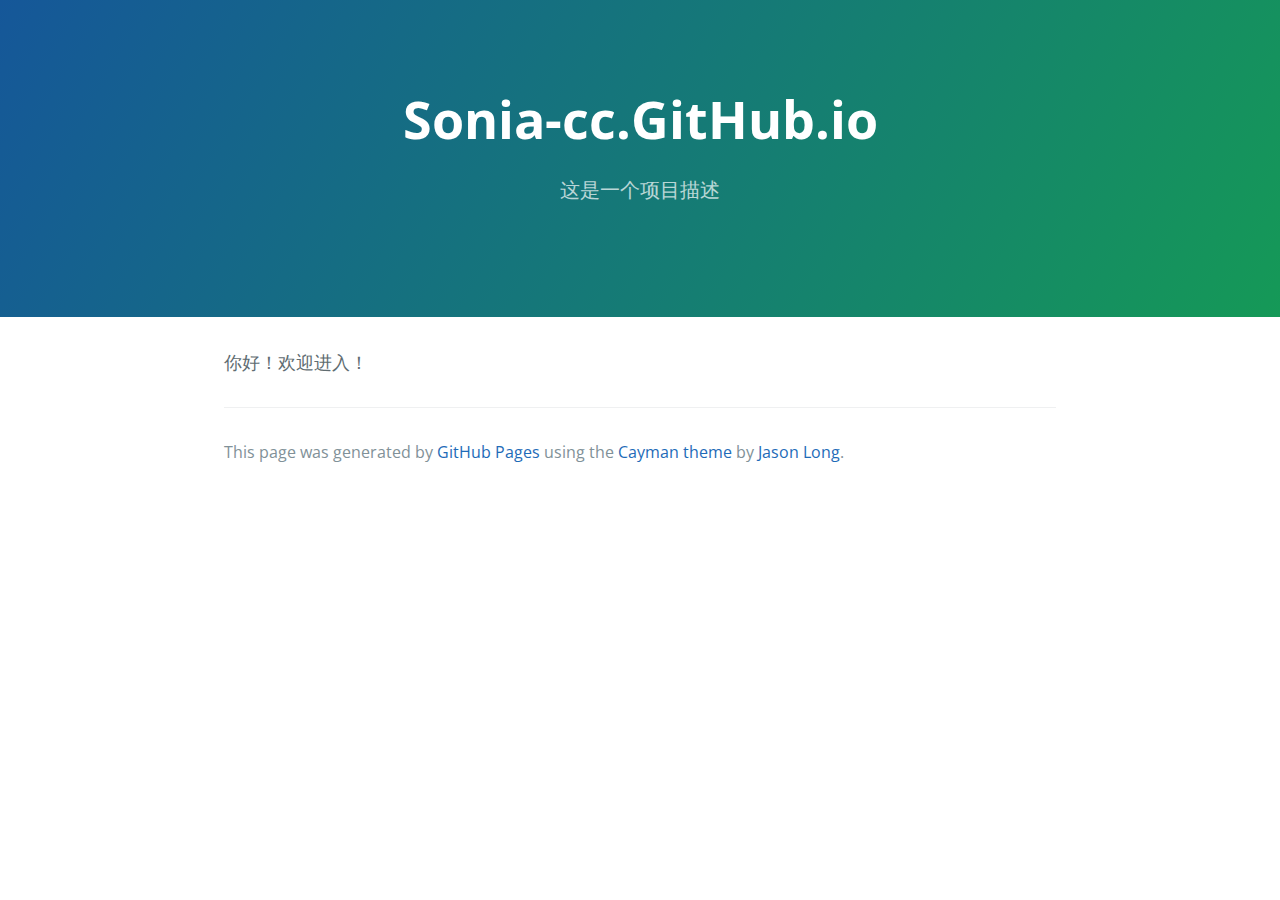
<file: index.html>
<!DOCTYPE html>
<html lang="en-us">
  <head>
    <meta charset="UTF-8">
    <title>Sonia-cc.GitHub.io by Sonia-cc</title>
    <meta name="viewport" content="width=device-width, initial-scale=1">
    <link rel="stylesheet" type="text/css" href="stylesheets/normalize.css" media="screen">
    <link href='https://fonts.googleapis.com/css?family=Open+Sans:400,700' rel='stylesheet' type='text/css'>
    <link rel="stylesheet" type="text/css" href="stylesheets/stylesheet.css" media="screen">
    <link rel="stylesheet" type="text/css" href="stylesheets/github-light.css" media="screen">
  </head>
  <body>
    <section class="page-header">
      <h1 class="project-name">Sonia-cc.GitHub.io</h1>
      <h2 class="project-tagline">这是一个项目描述</h2>
    </section>

    <section class="main-content">
      <p>你好！欢迎进入！</p>

      <footer class="site-footer">

        <span class="site-footer-credits">This page was generated by <a href="https://pages.github.com">GitHub Pages</a> using the <a href="https://github.com/jasonlong/cayman-theme">Cayman theme</a> by <a href="https://twitter.com/jasonlong">Jason Long</a>.</span>
      </footer>

    </section>

  
  </body>
</html>
</file>
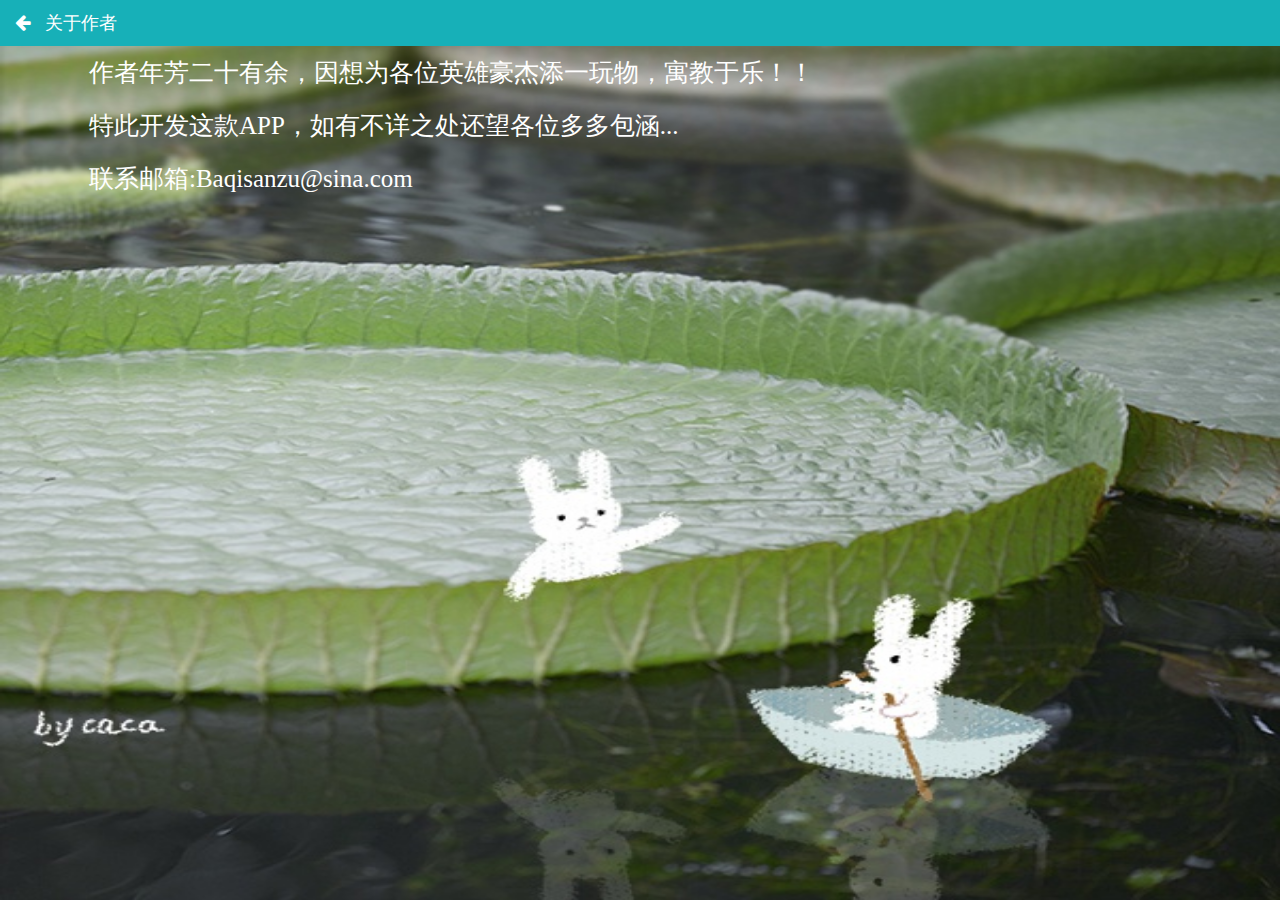
<file: about/guanyu.html>
<!DOCTYPE html>
<html lang="en">

<head>
    <meta charset="UTF-8">
    <meta name="viewport" content="width=device-width, user-scalable=no, initial-scale=1.0, maximum-scale=1.0, minimum-scale=1.0">
    <title>Document</title>
    <link rel="stylesheet" href="./css/guanyu.css">
    <link rel="stylesheet" href="./css/font-awesome.min.css">
</head>

<body>
    <div class="warpper">
        <header>
            <a href="#" class="fa fa-arrow-left"></a>关于作者</header>
        <section>
            <!--           //<p><img src="imgs/gy1.jpg"></p>-->
            <p>作者年芳二十有余，因想为各位英雄豪杰添一玩物，寓教于乐！！</p>
            <p>特此开发这款APP，如有不详之处还望各位多多包涵...</p>
            <p>联系邮箱:Baqisanzu@sina.com</p>
        </section>
    </div>
</body>










</html>
</file>
<file: stylesheets/stylesheet.css>
* {
  box-sizing: border-box; }

body {
  padding: 0;
  margin: 0;
  font-family: "Open Sans", "Helvetica Neue", Helvetica, Arial, sans-serif;
  font-size: 16px;
  line-height: 1.5;
  color: #606c71; }

a {
  color: #1e6bb8;
  text-decoration: none; }
  a:hover {
    text-decoration: underline; }

.btn {
  display: inline-block;
  margin-bottom: 1rem;
  color: rgba(255, 255, 255, 0.7);
  background-color: rgba(255, 255, 255, 0.08);
  border-color: rgba(255, 255, 255, 0.2);
  border-style: solid;
  border-width: 1px;
  border-radius: 0.3rem;
  transition: color 0.2s, background-color 0.2s, border-color 0.2s; }
  .btn + .btn {
    margin-left: 1rem; }

.btn:hover {
  color: rgba(255, 255, 255, 0.8);
  text-decoration: none;
  background-color: rgba(255, 255, 255, 0.2);
  border-color: rgba(255, 255, 255, 0.3); }

@media screen and (min-width: 64em) {
  .btn {
    padding: 0.75rem 1rem; } }

@media screen and (min-width: 42em) and (max-width: 64em) {
  .btn {
    padding: 0.6rem 0.9rem;
    font-size: 0.9rem; } }

@media screen and (max-width: 42em) {
  .btn {
    display: block;
    width: 100%;
    padding: 0.75rem;
    font-size: 0.9rem; }
    .btn + .btn {
      margin-top: 1rem;
      margin-left: 0; } }

.page-header {
  color: #fff;
  text-align: center;
  background-color: #159957;
  background-image: linear-gradient(120deg, #155799, #159957); }

@media screen and (min-width: 64em) {
  .page-header {
    padding: 5rem 6rem; } }

@media screen and (min-width: 42em) and (max-width: 64em) {
  .page-header {
    padding: 3rem 4rem; } }

@media screen and (max-width: 42em) {
  .page-header {
    padding: 2rem 1rem; } }

.project-name {
  margin-top: 0;
  margin-bottom: 0.1rem; }

@media screen and (min-width: 64em) {
  .project-name {
    font-size: 3.25rem; } }

@media screen and (min-width: 42em) and (max-width: 64em) {
  .project-name {
    font-size: 2.25rem; } }

@media screen and (max-width: 42em) {
  .project-name {
    font-size: 1.75rem; } }

.project-tagline {
  margin-bottom: 2rem;
  font-weight: normal;
  opacity: 0.7; }

@media screen and (min-width: 64em) {
  .project-tagline {
    font-size: 1.25rem; } }

@media screen and (min-width: 42em) and (max-width: 64em) {
  .project-tagline {
    font-size: 1.15rem; } }

@media screen and (max-width: 42em) {
  .project-tagline {
    font-size: 1rem; } }

.main-content :first-child {
  margin-top: 0; }
.main-content img {
  max-width: 100%; }
.main-content h1, .main-content h2, .main-content h3, .main-content h4, .main-content h5, .main-content h6 {
  margin-top: 2rem;
  margin-bottom: 1rem;
  font-weight: normal;
  color: #159957; }
.main-content p {
  margin-bottom: 1em; }
.main-content code {
  padding: 2px 4px;
  font-family: Consolas, "Liberation Mono", Menlo, Courier, monospace;
  font-size: 0.9rem;
  color: #383e41;
  background-color: #f3f6fa;
  border-radius: 0.3rem; }
.main-content pre {
  padding: 0.8rem;
  margin-top: 0;
  margin-bottom: 1rem;
  font: 1rem Consolas, "Liberation Mono", Menlo, Courier, monospace;
  color: #567482;
  word-wrap: normal;
  background-color: #f3f6fa;
  border: solid 1px #dce6f0;
  border-radius: 0.3rem; }
  .main-content pre > code {
    padding: 0;
    margin: 0;
    font-size: 0.9rem;
    color: #567482;
    word-break: normal;
    white-space: pre;
    background: transparent;
    border: 0; }
.main-content .highlight {
  margin-bottom: 1rem; }
  .main-content .highlight pre {
    margin-bottom: 0;
    word-break: normal; }
.main-content .highlight pre, .main-content pre {
  padding: 0.8rem;
  overflow: auto;
  font-size: 0.9rem;
  line-height: 1.45;
  border-radius: 0.3rem; }
.main-content pre code, .main-content pre tt {
  display: inline;
  max-width: initial;
  padding: 0;
  margin: 0;
  overflow: initial;
  line-height: inherit;
  word-wrap: normal;
  background-color: transparent;
  border: 0; }
  .main-content pre code:before, .main-content pre code:after, .main-content pre tt:before, .main-content pre tt:after {
    content: normal; }
.main-content ul, .main-content ol {
  margin-top: 0; }
.main-content blockquote {
  padding: 0 1rem;
  margin-left: 0;
  color: #819198;
  border-left: 0.3rem solid #dce6f0; }
  .main-content blockquote > :first-child {
    margin-top: 0; }
  .main-content blockquote > :last-child {
    margin-bottom: 0; }
.main-content table {
  display: block;
  width: 100%;
  overflow: auto;
  word-break: normal;
  word-break: keep-all; }
  .main-content table th {
    font-weight: bold; }
  .main-content table th, .main-content table td {
    padding: 0.5rem 1rem;
    border: 1px solid #e9ebec; }
.main-content dl {
  padding: 0; }
  .main-content dl dt {
    padding: 0;
    margin-top: 1rem;
    font-size: 1rem;
    font-weight: bold; }
  .main-content dl dd {
    padding: 0;
    margin-bottom: 1rem; }
.main-content hr {
  height: 2px;
  padding: 0;
  margin: 1rem 0;
  background-color: #eff0f1;
  border: 0; }

@media screen and (min-width: 64em) {
  .main-content {
    max-width: 64rem;
    padding: 2rem 6rem;
    margin: 0 auto;
    font-size: 1.1rem; } }

@media screen and (min-width: 42em) and (max-width: 64em) {
  .main-content {
    padding: 2rem 4rem;
    font-size: 1.1rem; } }

@media screen and (max-width: 42em) {
  .main-content {
    padding: 2rem 1rem;
    font-size: 1rem; } }

.site-footer {
  padding-top: 2rem;
  margin-top: 2rem;
  border-top: solid 1px #eff0f1; }

.site-footer-owner {
  display: block;
  font-weight: bold; }

.site-footer-credits {
  color: #819198; }

@media screen and (min-width: 64em) {
  .site-footer {
    font-size: 1rem; } }

@media screen and (min-width: 42em) and (max-width: 64em) {
  .site-footer {
    font-size: 1rem; } }

@media screen and (max-width: 42em) {
  .site-footer {
    font-size: 0.9rem; } }
</file>
<file: stylesheets/github-light.css>
/*
   Copyright 2014 GitHub Inc.

   Licensed under the Apache License, Version 2.0 (the "License");
   you may not use this file except in compliance with the License.
   You may obtain a copy of the License at

       http://www.apache.org/licenses/LICENSE-2.0

   Unless required by applicable law or agreed to in writing, software
   distributed under the License is distributed on an "AS IS" BASIS,
   WITHOUT WARRANTIES OR CONDITIONS OF ANY KIND, either express or implied.
   See the License for the specific language governing permissions and
   limitations under the License.

*/

.pl-c /* comment */ {
  color: #969896;
}

.pl-c1      /* constant, markup.raw, meta.diff.header, meta.module-reference, meta.property-name, support, support.constant, support.variable, variable.other.constant */,
.pl-s .pl-v /* string variable */ {
  color: #0086b3;
}

.pl-e  /* entity */,
.pl-en /* entity.name */ {
  color: #795da3;
}

.pl-s .pl-s1 /* string source */,
.pl-smi      /* storage.modifier.import, storage.modifier.package, storage.type.java, variable.other, variable.parameter.function */ {
  color: #333;
}

.pl-ent /* entity.name.tag */ {
  color: #63a35c;
}

.pl-k /* keyword, storage, storage.type */ {
  color: #a71d5d;
}

.pl-pds              /* punctuation.definition.string, string.regexp.character-class */,
.pl-s                /* string */,
.pl-s .pl-pse .pl-s1 /* string punctuation.section.embedded source */,
.pl-sr               /* string.regexp */,
.pl-sr .pl-cce       /* string.regexp constant.character.escape */,
.pl-sr .pl-sra       /* string.regexp string.regexp.arbitrary-repitition */,
.pl-sr .pl-sre       /* string.regexp source.ruby.embedded */ {
  color: #183691;
}

.pl-v /* variable */ {
  color: #ed6a43;
}

.pl-id /* invalid.deprecated */ {
  color: #b52a1d;
}

.pl-ii /* invalid.illegal */ {
  background-color: #b52a1d;
  color: #f8f8f8;
}

.pl-sr .pl-cce /* string.regexp constant.character.escape */ {
  color: #63a35c;
  font-weight: bold;
}

.pl-ml /* markup.list */ {
  color: #693a17;
}

.pl-mh        /* markup.heading */,
.pl-mh .pl-en /* markup.heading entity.name */,
.pl-ms        /* meta.separator */ {
  color: #1d3e81;
  font-weight: bold;
}

.pl-mq /* markup.quote */ {
  color: #008080;
}

.pl-mi /* markup.italic */ {
  color: #333;
  font-style: italic;
}

.pl-mb /* markup.bold */ {
  color: #333;
  font-weight: bold;
}

.pl-md /* markup.deleted, meta.diff.header.from-file */ {
  background-color: #ffecec;
  color: #bd2c00;
}

.pl-mi1 /* markup.inserted, meta.diff.header.to-file */ {
  background-color: #eaffea;
  color: #55a532;
}

.pl-mdr /* meta.diff.range */ {
  color: #795da3;
  font-weight: bold;
}

.pl-mo /* meta.output */ {
  color: #1d3e81;
}
</file>
<file: about/css/guanyu.css>
* {
    margin: 0;
    padding: 0;
}

body,
html {
    width: 100%;
    height: 100%;
}

.warpper {
    width: 100%;
    height: 100%;
    position: relative;
    background: url(../imgs/01.jpg) no-repeat;
    background-size: 100% 100%;
}

header {
    width: 100%;
    height: 2.9rem;
    background: #17B0B8;
    font-size: 18px;
    color: #fff;
    line-height: 2.9rem;
}

a {
    text-decoration: none;
    color: #fff;
    margin-left: 15px;
    margin-right: 15px;
}

section {
    width: 100%;
    height: 90%;
    /*    position: absolute;*/
}

p {
    width: 90%;
    text-indent: 1em;
    margin: auto;
    padding-top: 10px;
    padding-bottom: 10px;
    font-size: 25px;
    color: #fff;
}
</file>
